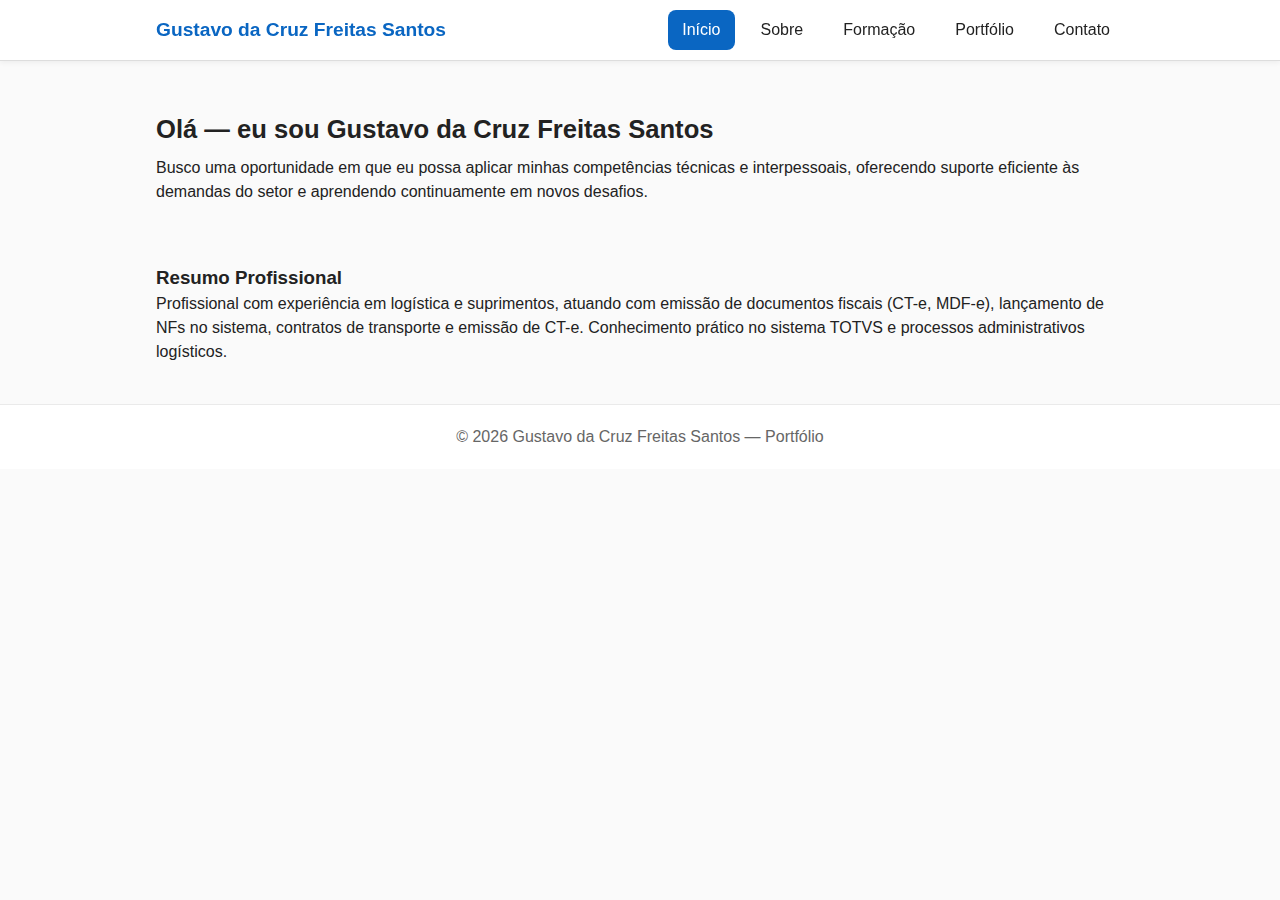
<file: index.html>
<!doctype html>
<html lang="pt-BR">
<head>
  <meta charset="utf-8">
  <meta name="viewport" content="width=device-width, initial-scale=1">
  <title>Portfólio - Gustavo da Cruz Freitas Santos</title>
  <link rel="stylesheet" href="css/estilo.css">
</head>
<body>
  <header class="site-header">
    <div class="container">
      <h1 class="brand">Gustavo da Cruz Freitas Santos</h1>
      <nav>
        <ul class="menu">
          <li><a href="index.html" class="active">Início</a></li>
          <li><a href="sobre.html">Sobre</a></li>
          <li><a href="formacao.html">Formação</a></li>
          <li><a href="portfolio.html">Portfólio</a></li>
          <li><a href="contato.html">Contato</a></li>
        </ul>
      </nav>
    </div>
  </header>

  <main class="container">
    <section class="hero">
      <h2>Olá — eu sou Gustavo da Cruz Freitas Santos</h2>
      <p>Busco uma oportunidade em que eu possa aplicar minhas competências técnicas e interpessoais, oferecendo suporte eficiente às demandas do setor e aprendendo continuamente em novos desafios.</p>
    </section>

    <section class="intro">
      <h3>Resumo Profissional</h3>
      <p>Profissional com experiência em logística e suprimentos, atuando com emissão de documentos fiscais (CT-e, MDF-e), lançamento de NFs no sistema, contratos de transporte e emissão de CT-e. Conhecimento prático no sistema TOTVS e processos administrativos logísticos.</p>
    </section>
  </main>

  <footer class="site-footer">
    <div class="container">
      <p>© <span id="ano"></span> Gustavo da Cruz Freitas Santos — Portfólio</p>
    </div>
  </footer>

  <script src="js/script.js"></script>
</body>
</html>
</file>
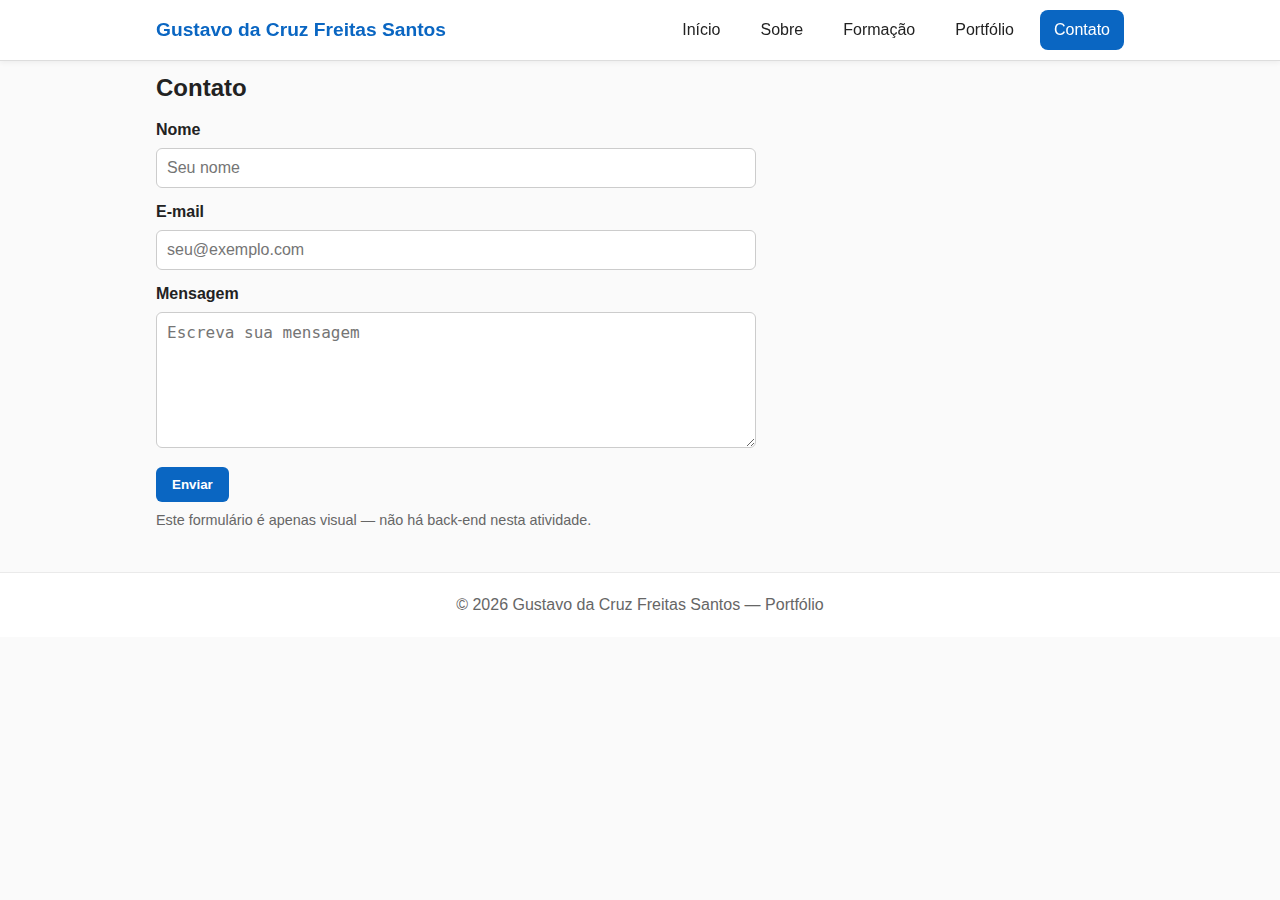
<file: contato.html>
<!doctype html>
<html lang="pt-BR">
<head>
  <meta charset="utf-8">
  <meta name="viewport" content="width=device-width, initial-scale=1">
  <title>Contato - Gustavo da Cruz Freitas Santos</title>
  <link rel="stylesheet" href="css/estilo.css">
</head>
<body>
  <header class="site-header">
    <div class="container">
      <h1 class="brand">Gustavo da Cruz Freitas Santos</h1>
      <nav>
        <ul class="menu">
          <li><a href="index.html">Início</a></li>
          <li><a href="sobre.html">Sobre</a></li>
          <li><a href="formacao.html">Formação</a></li>
          <li><a href="portfolio.html">Portfólio</a></li>
          <li><a href="contato.html" class="active">Contato</a></li>
        </ul>
      </nav>
    </div>
  </header>

  <main class="container">
    <section>
      <h2>Contato</h2>
      <form id="form-contato" action="#" novalidate>
        <label for="nome">Nome</label>
        <input type="text" id="nome" name="nome" required placeholder="Seu nome">

        <label for="email">E-mail</label>
        <input type="email" id="email" name="email" required placeholder="seu@exemplo.com">

        <label for="mensagem">Mensagem</label>
        <textarea id="mensagem" name="mensagem" rows="6" required placeholder="Escreva sua mensagem"></textarea>

        <button type="submit">Enviar</button>
        <p class="form-note">Este formulário é apenas visual — não há back-end nesta atividade.</p>
      </form>
    </section>
  </main>

  <footer class="site-footer">
    <div class="container">
      <p>© <span id="ano5"></span> Gustavo da Cruz Freitas Santos — Portfólio</p>
    </div>
  </footer>

  <script src="js/script.js"></script>
</body>
</html>
</file>
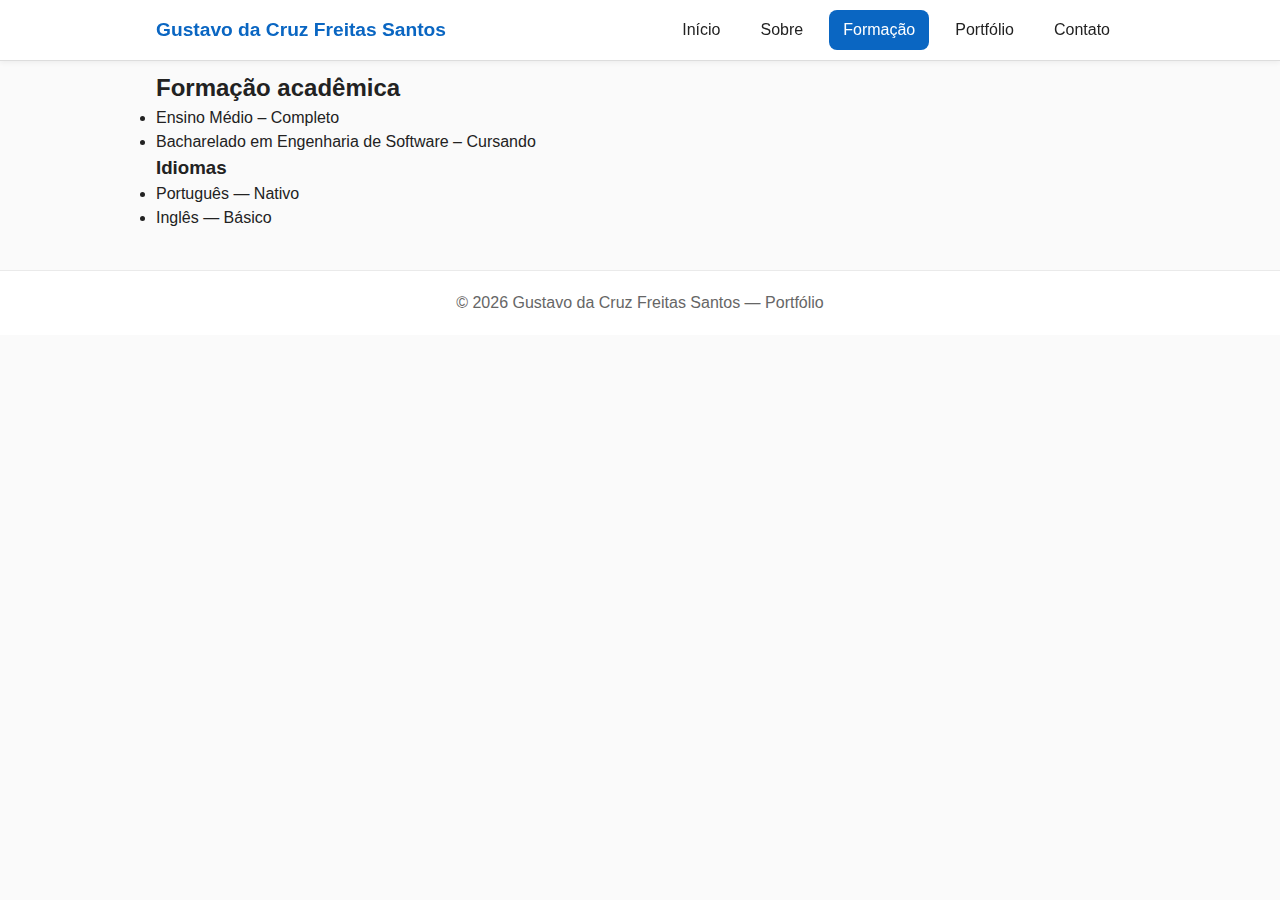
<file: formacao.html>
<!doctype html>
<html lang="pt-BR">
<head>
  <meta charset="utf-8">
  <meta name="viewport" content="width=device-width, initial-scale=1">
  <title>Formação - Gustavo da Cruz Freitas Santos</title>
  <link rel="stylesheet" href="css/estilo.css">
</head>
<body>
  <header class="site-header">
    <div class="container">
      <h1 class="brand">Gustavo da Cruz Freitas Santos</h1>
      <nav>
        <ul class="menu">
          <li><a href="index.html">Início</a></li>
          <li><a href="sobre.html">Sobre</a></li>
          <li><a href="formacao.html" class="active">Formação</a></li>
          <li><a href="portfolio.html">Portfólio</a></li>
          <li><a href="contato.html">Contato</a></li>
        </ul>
      </nav>
    </div>
  </header>

  <main class="container">
    <section>
      <h2>Formação acadêmica</h2>
      <ul>
        <li>Ensino Médio – Completo</li><li>Bacharelado em Engenharia de Software – Cursando</li>
      </ul>

      <h3>Idiomas</h3>
      <ul>
        <li>Português — Nativo</li><li>Inglês — Básico</li>
      </ul>
    </section>
  </main>

  <footer class="site-footer">
    <div class="container">
      <p>© <span id="ano3"></span> Gustavo da Cruz Freitas Santos — Portfólio</p>
    </div>
  </footer>

  <script src="js/script.js"></script>
</body>
</html>
</file>
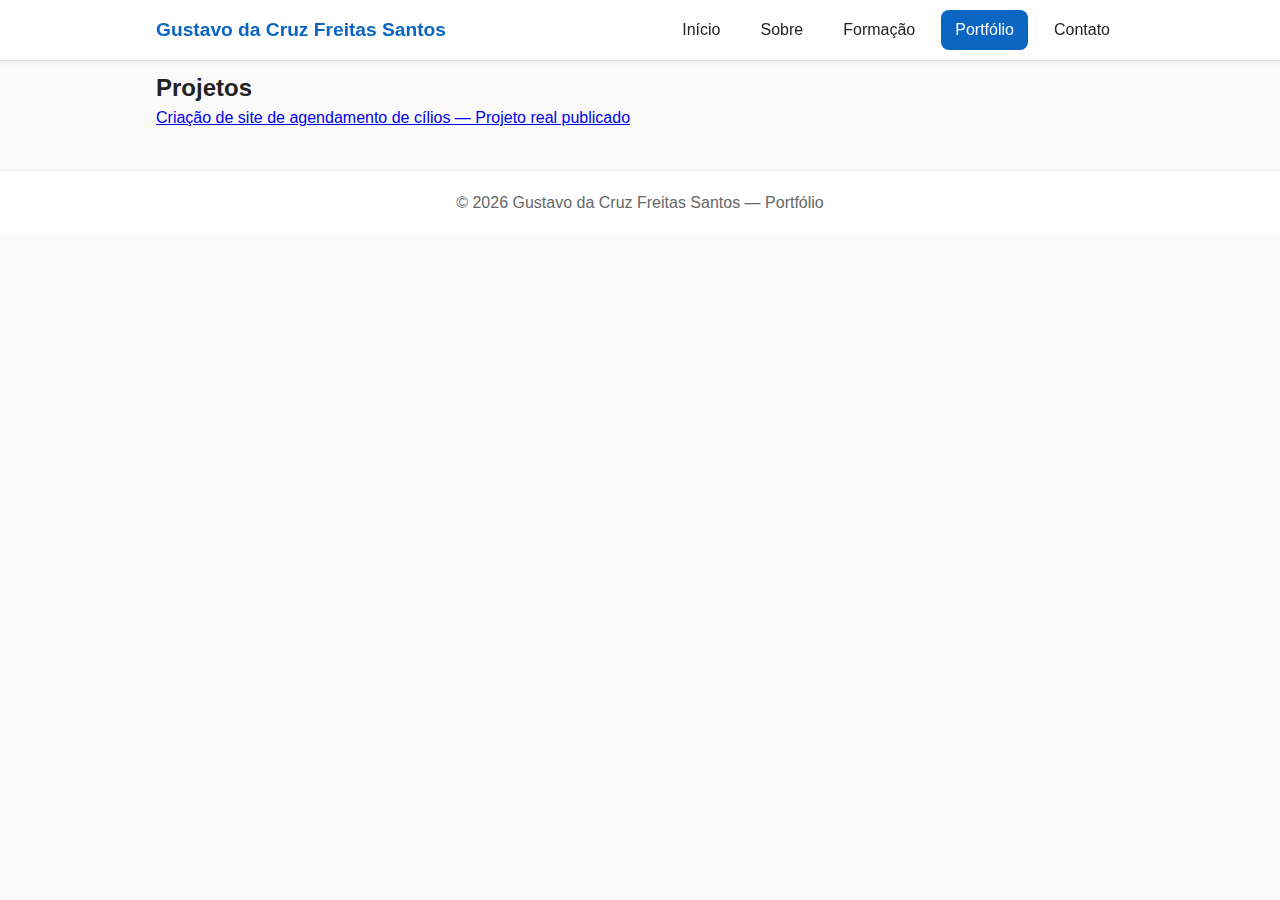
<file: portfolio.html>
<!doctype html>
<html lang="pt-BR">
<head>
  <meta charset="utf-8">
  <meta name="viewport" content="width=device-width, initial-scale=1">
  <title>Portfólio - Gustavo da Cruz Freitas Santos</title>
  <link rel="stylesheet" href="css/estilo.css">
</head>
<body>
  <header class="site-header">
    <div class="container">
      <h1 class="brand">Gustavo da Cruz Freitas Santos</h1>
      <nav>
        <ul class="menu">
          <li><a href="index.html">Início</a></li>
          <li><a href="sobre.html">Sobre</a></li>
          <li><a href="formacao.html">Formação</a></li>
          <li><a href="portfolio.html" class="active">Portfólio</a></li>
          <li><a href="contato.html">Contato</a></li>
        </ul>
      </nav>
    </div>
  </header>

  <main class="container">
    <section>
      <h2>Projetos</h2>
      <ul class="projects">
        <li><a href="https://lashdesigneremillyn.web.app" target="_blank" rel="noopener">Criação de site de agendamento de cílios — Projeto real publicado</a></li>
      </ul>
    </section>
  </main>

  <footer class="site-footer">
    <div class="container">
      <p>© <span id="ano4"></span> Gustavo da Cruz Freitas Santos — Portfólio</p>
    </div>
  </footer>

  <script src="js/script.js"></script>
</body>
</html>
</file>
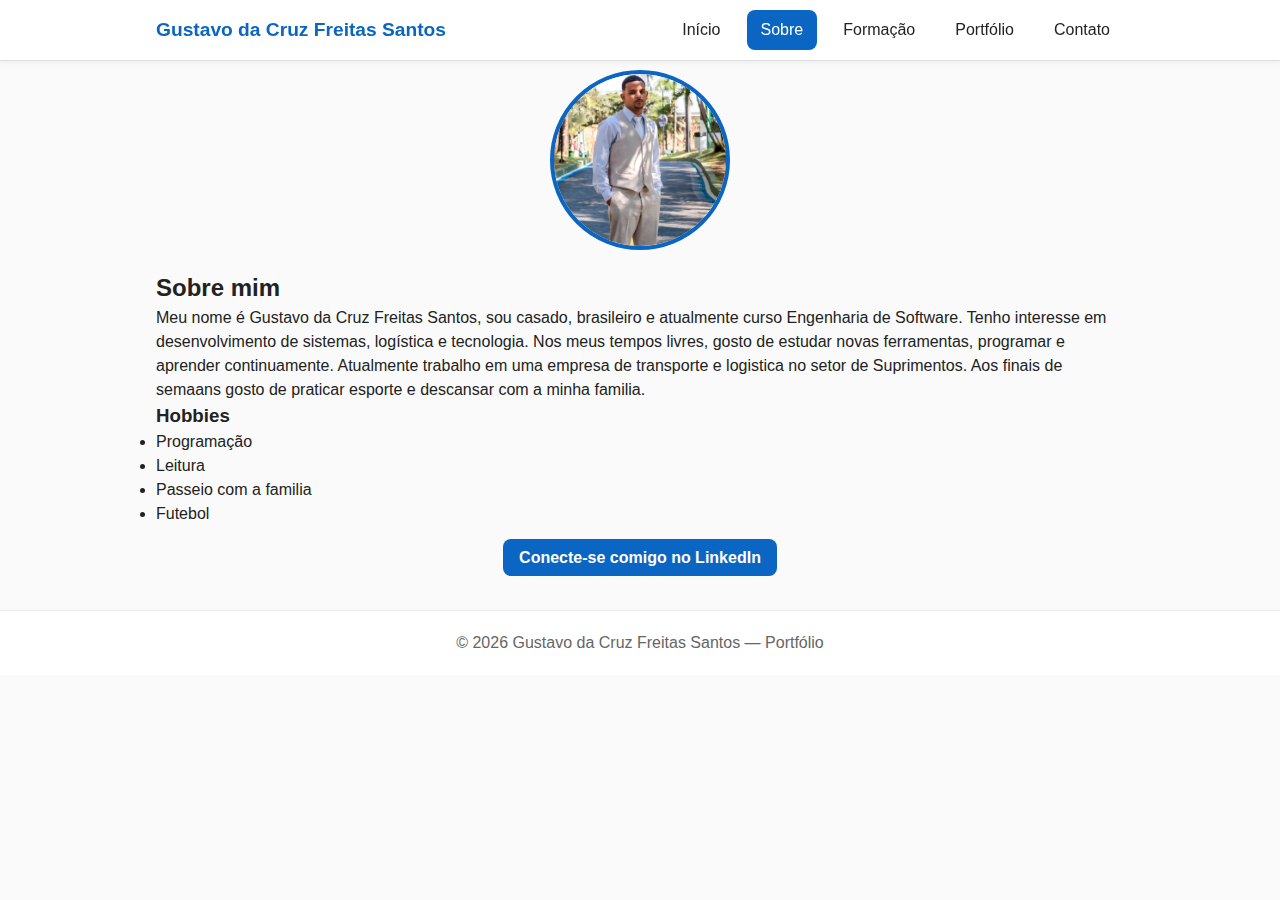
<file: sobre.html>
<!doctype html>
<html lang="pt-BR">
<head>
  <meta charset="utf-8">
  <meta name="viewport" content="width=device-width, initial-scale=1">
  <title>Sobre - Gustavo da Cruz Freitas Santos</title>
  <link rel="stylesheet" href="css/estilo.css">
</head>
<body>
  <header class="site-header">
    <div class="container">
      <h1 class="brand">Gustavo da Cruz Freitas Santos</h1>
      <nav>
        <ul class="menu">
          <li><a href="index.html">Início</a></li>
          <li><a href="sobre.html" class="active">Sobre</a></li>
          <li><a href="formacao.html">Formação</a></li>
          <li><a href="portfolio.html">Portfólio</a></li>
          <li><a href="contato.html">Contato</a></li>
        </ul>
      </nav>
    </div>
  </header>

  <main class="container">
    <article class="sobre-mim">
      <img src="assets/img/foto.jpg" alt="Foto de Gustavo da Cruz Freitas Santos" class="foto-perfil">
      <h2>Sobre mim</h2>
      <p>Meu nome é Gustavo da Cruz Freitas Santos, sou casado, brasileiro e atualmente curso Engenharia de Software. 
      Tenho interesse em desenvolvimento de sistemas, logística e tecnologia. Nos meus tempos livres, gosto de estudar novas ferramentas, programar e aprender continuamente. Atualmente trabalho em uma empresa de transporte e logistica no setor de Suprimentos. Aos finais de semaans gosto de praticar esporte e descansar com a minha familia.</p>

      <h3>Hobbies</h3>
      <ul>
        <li>Programação</li>
        <li>Leitura</li>
        <li>Passeio com a familia</li>
        <li>Futebol</li>
      </ul>

      <p class="linkedin"><a href="https://www.linkedin.com/in/gustavo-da-cruz-freitas-santos-b9604725a/" target="_blank" rel="noopener">Conecte-se comigo no LinkedIn</a></p>
    </article>
  </main>

  <footer class="site-footer">
    <div class="container">
      <p>© <span id="ano2"></span> Gustavo da Cruz Freitas Santos — Portfólio</p>
    </div>
  </footer>

  <script src="js/script.js"></script>
</body>
</html>
</file>
<file: css/estilo.css>
/* estilo.css atualizado - design profissional */

/* Reset */
* { box-sizing: border-box; margin: 0; padding: 0; }

:root {
  --max-width: 1000px;
  --space: 16px;
  --radius: 8px;
  --primary: #0a66c2; /* Azul LinkedIn */
  --text: #222;
}

/* Tipografia */
body {
  font-family: Arial, Helvetica, sans-serif;
  line-height: 1.5;
  padding-top: 70px;
  color: var(--text);
  background: #fafafa;
}

.container {
  max-width: var(--max-width);
  margin: 0 auto;
  padding: 0 var(--space);
}

/* Cabeçalho */
.site-header {
  width: 100%;
  background: #fff;
  border-bottom: 1px solid #ddd;
  position: fixed;
  top: 0;
  left: 0;
  z-index: 1000;
  box-shadow: 0 2px 5px rgba(0,0,0,0.05);
}

.site-header .container {
  display: flex;
  align-items: center;
  justify-content: space-between;
  height: 60px;
}

.brand { font-size: 1.2rem; font-weight: bold; color: var(--primary); }

.menu { list-style: none; display: flex; gap: 12px; }

.menu a {
  text-decoration: none;
  padding: 8px 14px;
  border-radius: var(--radius);
  display: inline-block;
  color: var(--text);
  transition: all 0.2s ease;
}

.menu a:hover, .menu a.active {
  background: var(--primary);
  color: #fff;
}

/* Seções */
.hero { padding: 40px 0; }
.hero h2 { font-size: 1.6rem; margin-bottom: 8px; }
.intro { margin-top: 20px; }
.projects { list-style: none; padding-left: 0; }

.site-footer {
  margin-top: 40px;
  padding: 20px 0;
  border-top: 1px solid #eaeaea;
  text-align: center;
  background: #fff;
  color: #666;
}

/* Foto perfil */
.foto-perfil {
  width: 180px;
  height: 180px;
  object-fit: cover;
  border-radius: 50%;
  display: block;
  margin: 0 auto 20px auto;
  border: 4px solid var(--primary);
}

/* LinkedIn */
.linkedin {
  margin-top: 20px;
  text-align: center;
}
.linkedin a {
  background: var(--primary);
  color: #fff;
  padding: 10px 16px;
  border-radius: var(--radius);
  text-decoration: none;
  font-weight: bold;
}
.linkedin a:hover {
  background: #084d93;
}

/* Formulário */
form { max-width: 600px; margin-top: 12px; }
label { display: block; margin-top: 12px; font-weight: 600; }
input[type="text"], input[type="email"], textarea {
  width: 100%;
  padding: 10px;
  margin-top: 6px;
  border: 1px solid #ccc;
  border-radius: 6px;
  font-size: 1rem;
}
button[type="submit"] {
  margin-top: 12px;
  padding: 10px 16px;
  border: none;
  cursor: pointer;
  border-radius: 6px;
  background: var(--primary);
  color: white;
  font-weight: bold;
}
.form-note { font-size: 0.9rem; margin-top: 8px; color: #666; }

/* Responsivo */
@media (max-width: 600px) {
  .menu { gap: 6px; font-size: 0.9rem; }
  .site-header .container { padding: 0 10px; }
}
</file>
